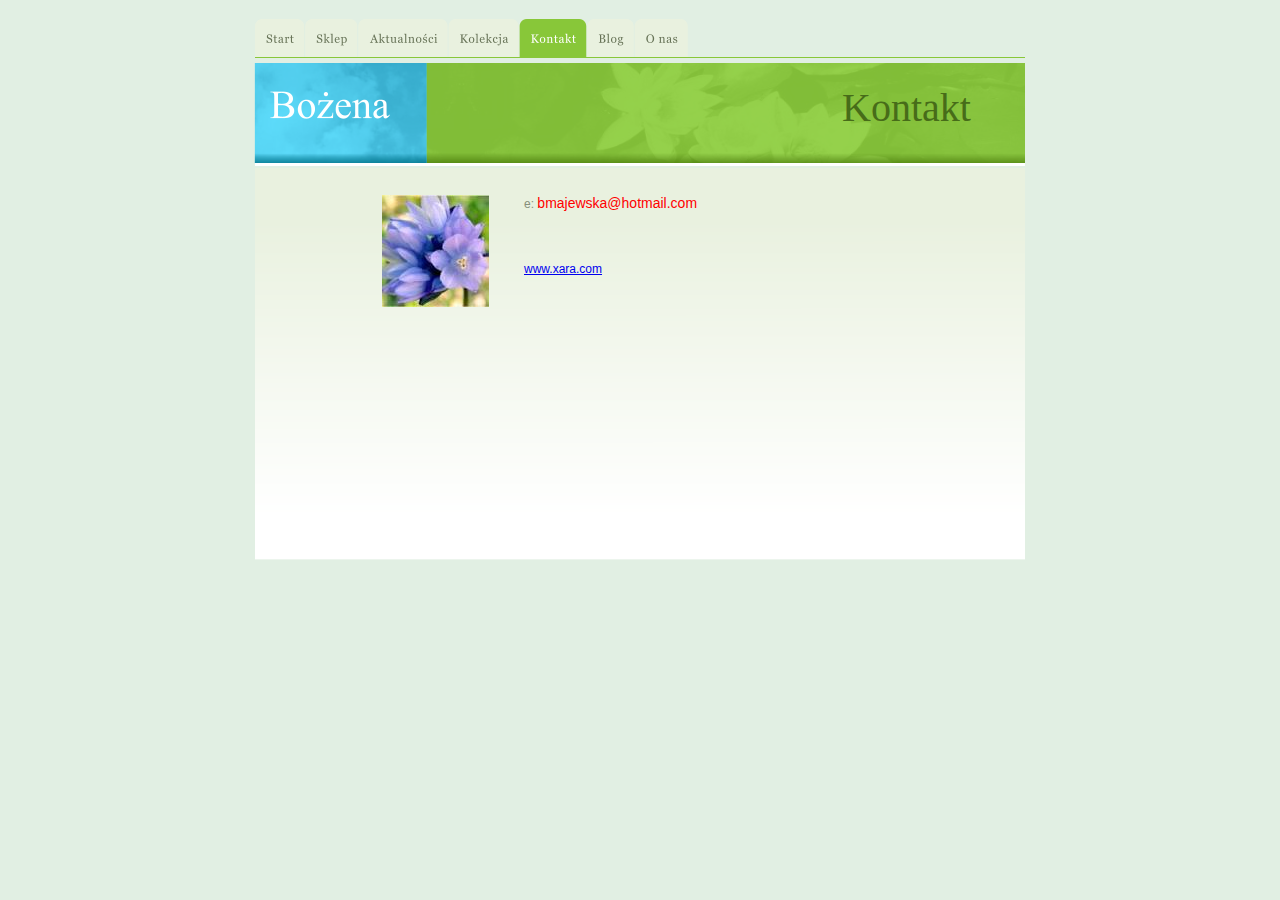
<file: contact.html>
<!DOCTYPE html PUBLIC "-//W3C//DTD XHTML 1.0 Transitional//EN" "http://www.w3.org/TR/xhtml1/DTD/xhtml1-transitional.dtd">
<html xmlns="http://www.w3.org/1999/xhtml">
<head>
 <meta name="XAR Files" content="index_html_files/xr_files.txt"/>
 <title>contact</title>
 <meta http-equiv="Content-Type" content="text/html; charset=Windows-1250"/>
 <meta name="Generator" content="Xara HTML filter v.4.1.2.674"/>
 <link rel="stylesheet" type="text/css" href="index_html_files/xr_main.css"/>
 <link rel="stylesheet" type="text/css" href="index_html_files/xr_text.css"/>
 <script type="text/javascript" src="index_html_files/roe.js"></script>
</head>
<body style="background-color: #E1EFE3">
<div class="xr_ap" id="xr_xr" style="width: 800px; height: 600px; top:0px; left:50%; margin-left: -400px;">
 <script type="text/javascript">var xr_xr=document.getElementById("xr_xr")</script>
<!--[if IE]><div class="xr_ap" id="xr_xri" style="width: 800px; height: 600px; clip: rect(0px 800px 600px 0px);"><![endif]-->
<!--[if !IE]>--><div class="xr_ap" id="xr_xri" style="width: 800px; height: 600px; clip: rect(0px, 800px, 600px, 0px);"><!--<![endif]-->
 <img class="xr_ap" src="index_html_files/1.png" alt="" title="" style="left: 15px; top: 168px; width: 770px; height: 392px;"/>
 <a href="index.html" target="_self" onclick="return(xr_nn());">
  <img class="xr_ap" src="index_html_files/12.png" alt="" title="" onmousemove="xr_mo(this,0,event)" style="left: 15px; top: 19px; width: 50px; height: 38px;"/>
 </a>
 <a href="store%20gobeliny.html" target="_self" onclick="return(xr_nn());">
  <img class="xr_ap" src="index_html_files/19.png" alt="" title="" onmousemove="xr_mo(this,0,event)" style="left: 65px; top: 19px; width: 53px; height: 38px;"/>
 </a>
 <a href="news.html" target="_self" onclick="return(xr_nn());">
  <img class="xr_ap" src="index_html_files/33.png" alt="" title="" onmousemove="xr_mo(this,0,event)" style="left: 118px; top: 19px; width: 90px; height: 38px;"/>
 </a>
 <a href="gallery%20gobeliny.html" target="_self" onclick="return(xr_nn());">
  <img class="xr_ap" src="index_html_files/34.png" alt="" title="" onmousemove="xr_mo(this,0,event)" style="left: 208px; top: 19px; width: 71px; height: 38px;"/>
 </a>
 <img class="xr_ap" src="index_html_files/35.png" alt="" title="" style="left: 279px; top: 19px; width: 68px; height: 38px;"/>
 <a href="blog.html" target="_self" onclick="return(xr_nn());">
  <img class="xr_ap" src="index_html_files/36.png" alt="" title="" onmousemove="xr_mo(this,0,event)" style="left: 347px; top: 19px; width: 47px; height: 38px;"/>
 </a>
 <a href="about.html" target="_self" onclick="return(xr_nn());">
  <img class="xr_ap" src="index_html_files/37.png" alt="" title="" onmousemove="xr_mo(this,0,event)" style="left: 394px; top: 19px; width: 54px; height: 38px;"/>
 </a>
 <span class="xr_s12" style="position: absolute; left:284px; top:208px;">
  <span class="xr_tl" style="top: -13px;"><span id="Panel:32Text2"></span><span class="xr_s13">e: </span><span class="xr_s14">bmajewska&#64;hotmail.com</span></span>
  <span class="xr_tl xr_s15" style="top: 54px;"><a href="http://www.xara.com/link/" onclick="return(xr_nn());" onmousemove="xr_mo(this,0)" >www.xara.com</a></span>
 </span>
 <img class="xr_ap" src="index_html_files/248.jpg" alt="" id="autoreplace" title="" style="left: 142px; top: 195px; width: 107px; height: 112px;"/>
 <img class="xr_ap" src="index_html_files/10.png" alt="" title="" style="left: 15px; top: 63px; width: 770px; height: 103px;"/>
 <span class="xr_s2" style="position: absolute; left:666px; top:120px;">
  <span class="xr_tc" style="left: -77px; top: -36px; width: 155px;">Kontakt</span>
 </span>
 <img class="xr_ap" src="index_html_files/43.png" alt="" id="LiveCopy:58EcostyleLogo1.MouseOff" title="" style="left: 14px; top: 63px; width: 173px; height: 100px;"/>
 <img class="xr_ap" src="index_html_files/9.png" alt="" title="" style="left: 15px; top: 57px; width: 770px; height: 1px;"/>
 <img class="xr_ap" src="index_html_files/47.png" alt="" title="" style="left: 279px; top: 19px; width: 68px; height: 38px;"/>
 <div id="xr_xo0" class="xr_ap" style="left:0; top:0; width:800px; height:100px; visibility:hidden;">
 <a href="" onclick="return(false);">
 <img class="xr_ap" src="index_html_files/23.png" alt="" title="" style="left: 15px; top: 19px; width: 50px; height: 38px;"/>
 <img class="xr_ap" src="index_html_files/30.png" alt="" title="" style="left: 65px; top: 19px; width: 53px; height: 38px;"/>
 <img class="xr_ap" src="index_html_files/45.png" alt="" title="" style="left: 118px; top: 19px; width: 90px; height: 38px;"/>
 <img class="xr_ap" src="index_html_files/46.png" alt="" title="" style="left: 208px; top: 19px; width: 71px; height: 38px;"/>
 <img class="xr_ap" src="index_html_files/47.png" alt="" title="" style="left: 279px; top: 19px; width: 68px; height: 38px;"/>
 <img class="xr_ap" src="index_html_files/48.png" alt="" title="" style="left: 347px; top: 19px; width: 47px; height: 38px;"/>
 <img class="xr_ap" src="index_html_files/49.png" alt="" title="" style="left: 394px; top: 19px; width: 54px; height: 38px;"/>
 </a>
 </div>
 <div id="xr_xd0"></div>
</div>
</div>
<!--[if lt IE 7]><script type="text/javascript" src="index_html_files/png.js"></script><![endif]-->
<script type="text/javascript">xr_aeh()</script>
</body>
</html>
</file>
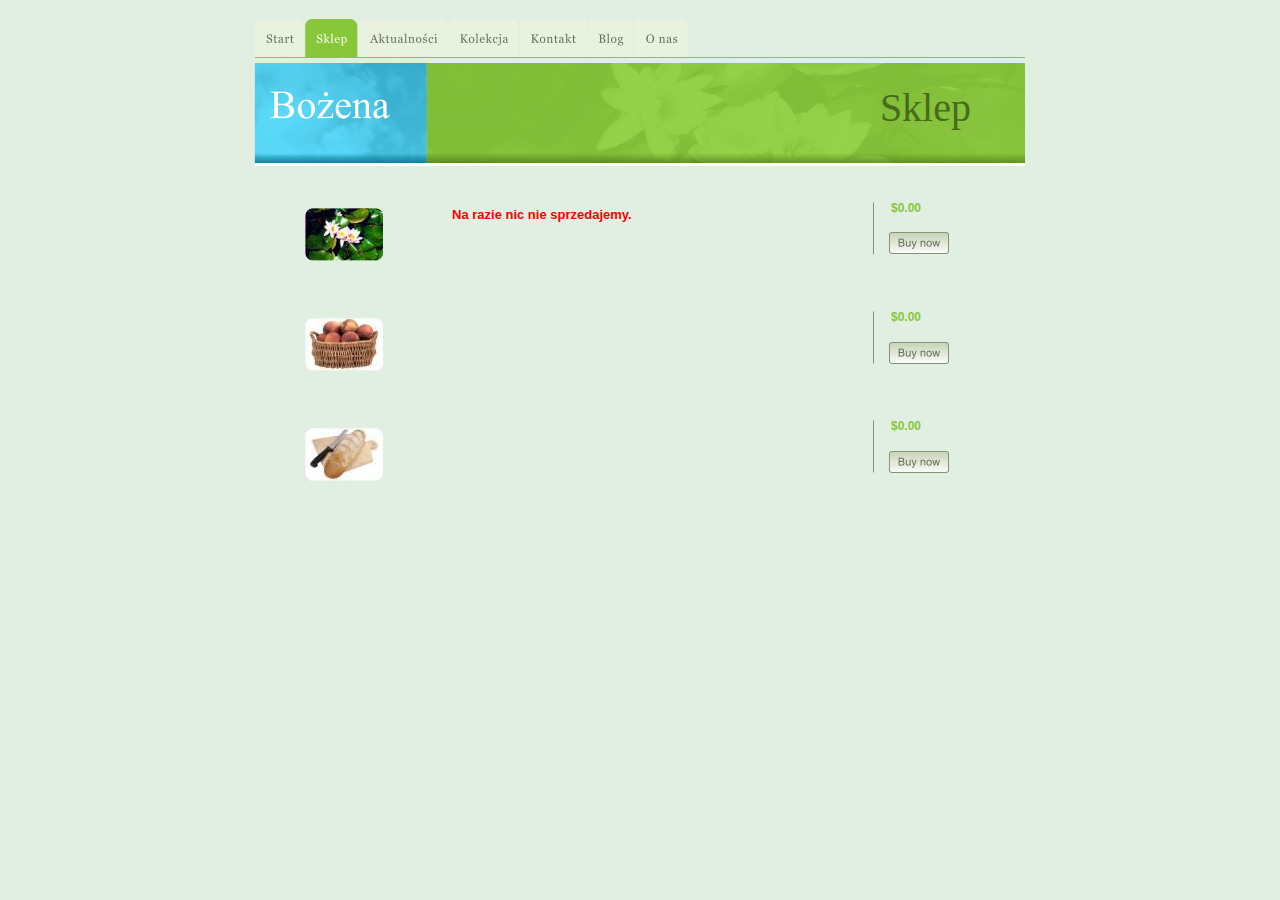
<file: store gobeliny.html>
<!DOCTYPE html PUBLIC "-//W3C//DTD XHTML 1.0 Transitional//EN" "http://www.w3.org/TR/xhtml1/DTD/xhtml1-transitional.dtd">
<html xmlns="http://www.w3.org/1999/xhtml">
<head>
 <meta name="XAR Files" content="index_html_files/xr_files.txt"/>
 <title>store gobeliny</title>
 <meta http-equiv="Content-Type" content="text/html; charset=Windows-1250"/>
 <meta name="Generator" content="Xara HTML filter v.4.1.2.674"/>
 <link rel="stylesheet" type="text/css" href="index_html_files/xr_main.css"/>
 <link rel="stylesheet" type="text/css" href="index_html_files/xr_text.css"/>
 <script type="text/javascript" src="index_html_files/roe.js"></script>
</head>
<body style="background-color: #E1EFE3">
<div class="xr_ap" id="xr_xr" style="width: 800px; height: 600px; top:0px; left:50%; margin-left: -400px;">
 <script type="text/javascript">var xr_xr=document.getElementById("xr_xr")</script>
<!--[if IE]><div class="xr_ap" id="xr_xri" style="width: 800px; height: 600px; clip: rect(0px 800px 600px 0px);"><![endif]-->
<!--[if !IE]>--><div class="xr_ap" id="xr_xri" style="width: 800px; height: 600px; clip: rect(0px, 800px, 600px, 0px);"><!--<![endif]-->
 <a href="index.html" target="_self" onclick="return(xr_nn());">
  <img class="xr_ap" src="index_html_files/12.png" alt="" title="" onmousemove="xr_mo(this,0,event)" style="left: 15px; top: 19px; width: 50px; height: 38px;"/>
 </a>
 <img class="xr_ap" src="index_html_files/19.png" alt="" title="" style="left: 65px; top: 19px; width: 53px; height: 38px;"/>
 <a href="news.html" target="_self" onclick="return(xr_nn());">
  <img class="xr_ap" src="index_html_files/33.png" alt="" title="" onmousemove="xr_mo(this,0,event)" style="left: 118px; top: 19px; width: 90px; height: 38px;"/>
 </a>
 <a href="gallery%20gobeliny.html" target="_self" onclick="return(xr_nn());">
  <img class="xr_ap" src="index_html_files/34.png" alt="" title="" onmousemove="xr_mo(this,0,event)" style="left: 208px; top: 19px; width: 71px; height: 38px;"/>
 </a>
 <a href="contact.html" target="_self" onclick="return(xr_nn());">
  <img class="xr_ap" src="index_html_files/35.png" alt="" title="" onmousemove="xr_mo(this,0,event)" style="left: 279px; top: 19px; width: 68px; height: 38px;"/>
 </a>
 <a href="blog.html" target="_self" onclick="return(xr_nn());">
  <img class="xr_ap" src="index_html_files/36.png" alt="" title="" onmousemove="xr_mo(this,0,event)" style="left: 347px; top: 19px; width: 47px; height: 38px;"/>
 </a>
 <a href="about.html" target="_self" onclick="return(xr_nn());">
  <img class="xr_ap" src="index_html_files/37.png" alt="" title="" onmousemove="xr_mo(this,0,event)" style="left: 394px; top: 19px; width: 54px; height: 38px;"/>
 </a>
 <a href="about.html" onclick="return(xr_nn());">
  <img class="xr_ap" src="index_html_files/38.jpg" alt="" id="autoreplace" title="" onmousemove="xr_mo(this,0,event)" style="left: 65px; top: 208px; width: 78px; height: 53px;"/>
 </a>
 <a href="about.html" onclick="return(xr_nn());">
  <img class="xr_ap" src="index_html_files/39.jpg" alt="" title="" onmousemove="xr_mo(this,0,event)" style="left: 65px; top: 318px; width: 78px; height: 53px;"/>
 </a>
 <a href="about.html" onclick="return(xr_nn());">
  <img class="xr_ap" src="index_html_files/40.jpg" alt="" title="" onmousemove="xr_mo(this,0,event)" style="left: 65px; top: 428px; width: 78px; height: 53px;"/>
 </a>
 <img class="xr_ap" src="index_html_files/41.png" alt="" title="" style="left: 633px; top: 202px; width: 2px; height: 53px;"/>
 <span class="xr_s5" style="position: absolute; left:651px; top:212px;">
  <span class="xr_tl" style="top: -11px;">$0.00</span>
 </span>
 <img class="xr_ap" src="index_html_files/41.png" alt="" title="" style="left: 633px; top: 311px; width: 2px; height: 53px;"/>
 <span class="xr_s5" style="position: absolute; left:651px; top:321px;">
  <span class="xr_tl" style="top: -11px;">$0.00</span>
 </span>
 <img class="xr_ap" src="index_html_files/41.png" alt="" title="" style="left: 633px; top: 420px; width: 2px; height: 53px;"/>
 <span class="xr_s5" style="position: absolute; left:651px; top:430px;">
  <span class="xr_tl" style="top: -11px;">$0.00</span>
 </span>
 <a href="http://www.xara.com/link/" onclick="return(xr_nn());">
  <img class="xr_ap" src="index_html_files/42.png" alt="" title="" onmousemove="xr_mo(this,0,event)" style="left: 649px; top: 231px; width: 60px; height: 24px;"/>
 </a>
 <a href="http://www.xara.com/link/" onclick="return(xr_nn());">
  <img class="xr_ap" src="index_html_files/42.png" alt="" title="" onmousemove="xr_mo(this,0,event)" style="left: 649px; top: 341px; width: 60px; height: 24px;"/>
 </a>
 <a href="http://www.xara.com/link/" onclick="return(xr_nn());">
  <img class="xr_ap" src="index_html_files/42.png" alt="" title="" onmousemove="xr_mo(this,0,event)" style="left: 649px; top: 450px; width: 60px; height: 24px;"/>
 </a>
 <img class="xr_ap" src="index_html_files/10.png" alt="" title="" style="left: 15px; top: 63px; width: 770px; height: 103px;"/>
 <span class="xr_s2" style="position: absolute; left:731px; top:120px;">
  <span class="xr_tr" style="left: -100px; top: -36px; width: 100px;">Sklep</span>
 </span>
 <img class="xr_ap" src="index_html_files/43.png" alt="" id="LiveCopy:58EcostyleLogo1.MouseOff" title="" style="left: 14px; top: 63px; width: 173px; height: 100px;"/>
 <img class="xr_ap" src="index_html_files/9.png" alt="" title="" style="left: 15px; top: 57px; width: 770px; height: 1px;"/>
 <span class="xr_s6" style="position: absolute; left:212px; top:219px;">
  <span class="xr_tl" style="top: -12px;">Na razie nic nie sprzedajemy.</span>
 </span>
 <img class="xr_ap" src="index_html_files/30.png" alt="" title="" style="left: 65px; top: 19px; width: 53px; height: 38px;"/>
 <div id="xr_xo0" class="xr_ap" style="left:0; top:0; width:800px; height:100px; visibility:hidden;">
 <a href="" onclick="return(false);">
 <img class="xr_ap" src="index_html_files/23.png" alt="" title="" style="left: 15px; top: 19px; width: 50px; height: 38px;"/>
 <img class="xr_ap" src="index_html_files/30.png" alt="" title="" style="left: 65px; top: 19px; width: 53px; height: 38px;"/>
 <img class="xr_ap" src="index_html_files/45.png" alt="" title="" style="left: 118px; top: 19px; width: 90px; height: 38px;"/>
 <img class="xr_ap" src="index_html_files/46.png" alt="" title="" style="left: 208px; top: 19px; width: 71px; height: 38px;"/>
 <img class="xr_ap" src="index_html_files/47.png" alt="" title="" style="left: 279px; top: 19px; width: 68px; height: 38px;"/>
 <img class="xr_ap" src="index_html_files/48.png" alt="" title="" style="left: 347px; top: 19px; width: 47px; height: 38px;"/>
 <img class="xr_ap" src="index_html_files/49.png" alt="" title="" style="left: 394px; top: 19px; width: 54px; height: 38px;"/>
 <img class="xr_ap" src="index_html_files/50.png" alt="" title="" style="left: 67px; top: 196px; width: 47px; height: 8px;"/>
 <img class="xr_ap" src="index_html_files/51.png" alt="" title="" style="left: 65px; top: 306px; width: 78px; height: 65px;"/>
 <img class="xr_ap" src="index_html_files/52.png" alt="" title="" style="left: 65px; top: 416px; width: 78px; height: 65px;"/>
 <img class="xr_ap" src="index_html_files/53.png" alt="" title="" style="left: 649px; top: 231px; width: 60px; height: 24px;"/>
 <img class="xr_ap" src="index_html_files/53.png" alt="" title="" style="left: 649px; top: 341px; width: 60px; height: 24px;"/>
 <img class="xr_ap" src="index_html_files/53.png" alt="" title="" style="left: 649px; top: 450px; width: 60px; height: 24px;"/>
 </a>
 </div>
 <div id="xr_xd0"></div>
</div>
</div>
<!--[if lt IE 7]><script type="text/javascript" src="index_html_files/png.js"></script><![endif]-->
<script type="text/javascript">xr_aeh()</script>
</body>
</html>
</file>
<file: index_html_files/xr_main.css>
/* Site settings */
body {background-color:#ffffff;font-family:Arial,sans-serif;font-size:13px;font-weight:normal;font-style:normal;text-decoration:none;color:#000000;letter-spacing:0em;}
a {text-decoration:underline;}
a:link {color:#0000EE; cursor:pointer;}
a:visited {color:#561A8B;}
a:hover {color:#0000EE;}
a * {color:#0000EE;text-decoration:underline;}
sup {font-size:0.7em; vertical-align: 0.3em;}
sub {font-size:0.7em;}
.xr_tl {position: absolute; white-space: pre; unicode-bidi:bidi-override;}
.xr_tr {position: absolute; white-space: pre; unicode-bidi:bidi-override; text-align:right;}
.xr_tc {position: absolute; white-space: pre; unicode-bidi:bidi-override; text-align:center;}
.xr_tj {position: absolute; unicode-bidi:bidi-override; text-align:justify;}
.xr_ap {position: absolute; border:none;}
.xr_tb {position: absolute; unicode-bidi:bidi-override;}
.xr_tu {unicode-bidi:bidi-override;margin-top:0px;margin-bottom:0px;}
</file>
<file: index_html_files/xr_text.css>
/* Text styles */
.xr_s0 {font-family:Georgia;font-size:14px;font-weight:normal;font-style:normal;text-decoration:none;color:#868F7A;letter-spacing:0.0em;}
.xr_s1 {font-family:Georgia;font-size:14px;font-weight:bold;font-style:normal;text-decoration:none;color:#868F7A;letter-spacing:0.0em;}
.xr_s2 {font-family:Times New Roman;font-size:40px;font-weight:normal;font-style:normal;text-decoration:none;color:#476C19;letter-spacing:0.0em;}
.xr_s3 {font-family:Arial;font-size:10px;font-weight:normal;font-style:normal;text-decoration:none;color:#868F7A;letter-spacing:0.0em;}
.xr_s4 {font-family:Georgia;font-size:14px;font-weight:normal;font-style:normal;text-decoration:none;color:#FFFFFF;letter-spacing:0.0em;}
.xr_s5 {font-family:Arial;font-size:12px;font-weight:bold;font-style:normal;text-decoration:none;color:#88C739;letter-spacing:0.0em;}
.xr_s6 {font-family:Arial;font-size:13px;font-weight:bold;font-style:normal;text-decoration:none;color:#FF0000;letter-spacing:0.0em;}
.xr_s7 {font-family:Arial;font-size:11px;font-weight:normal;font-style:normal;text-decoration:none;color:#BF0000;letter-spacing:0.0em;}
.xr_s8 {font-family:Arial;font-size:11px;font-weight:bold;font-style:normal;text-decoration:none;color:#BF0000;letter-spacing:0.0em;}
.xr_s9 {font-family:Arial;font-size:11px;font-weight:bold;font-style:normal;text-decoration:underline;color:#BF0000;letter-spacing:0.0em;}
.xr_s10 {font-family:Arial;font-size:13px;font-weight:normal;font-style:normal;text-decoration:none;color:#000000;letter-spacing:0.0em;}
.xr_s11 {font-family:Tahoma, sans-serif;font-size:11px;font-weight:normal;font-style:normal;text-decoration:none;color:#3E5A1C;letter-spacing:0.0em;}
.xr_s12 {font-family:Arial;font-size:21px;font-weight:normal;font-style:normal;text-decoration:none;letter-spacing:0.0em;}
.xr_s13 {font-family:Arial;font-size:12px;font-weight:normal;font-style:normal;text-decoration:none;color:#868F7A;letter-spacing:0.0em;}
.xr_s14 {font-family:Arial;font-size:14px;font-weight:normal;font-style:normal;text-decoration:none;color:#FF0000;letter-spacing:0.0em;}
.xr_s15 {font-family:Arial;font-size:12px;font-weight:normal;font-style:normal;text-decoration:none;color:#000000;letter-spacing:0.0em;}
.xr_s16 {font-family:Arial;font-size:11px;font-weight:normal;font-style:normal;text-decoration:none;color:#59A002;letter-spacing:0.0em;}
.xr_s17 {font-family:Arial;font-size:14px;font-weight:bold;font-style:normal;text-decoration:none;color:#FF7F7F;letter-spacing:0.0em;}
.xr_s18 {font-family:Arial;font-size:11px;font-weight:normal;font-style:normal;text-decoration:none;color:#868F7A;letter-spacing:0.0em;}
.xr_s19 {font-family:Arial;font-size:11px;font-weight:bold;font-style:normal;text-decoration:none;color:#FF0000;letter-spacing:0.0em;}
.xr_s20 {font-family:Arial;font-size:11px;font-weight:normal;font-style:normal;text-decoration:none;letter-spacing:0.0em;}
.xr_s21 {font-family:Arial;font-size:10px;font-weight:bold;font-style:normal;text-decoration:none;color:#FF0000;letter-spacing:0.0em;}
</file>
